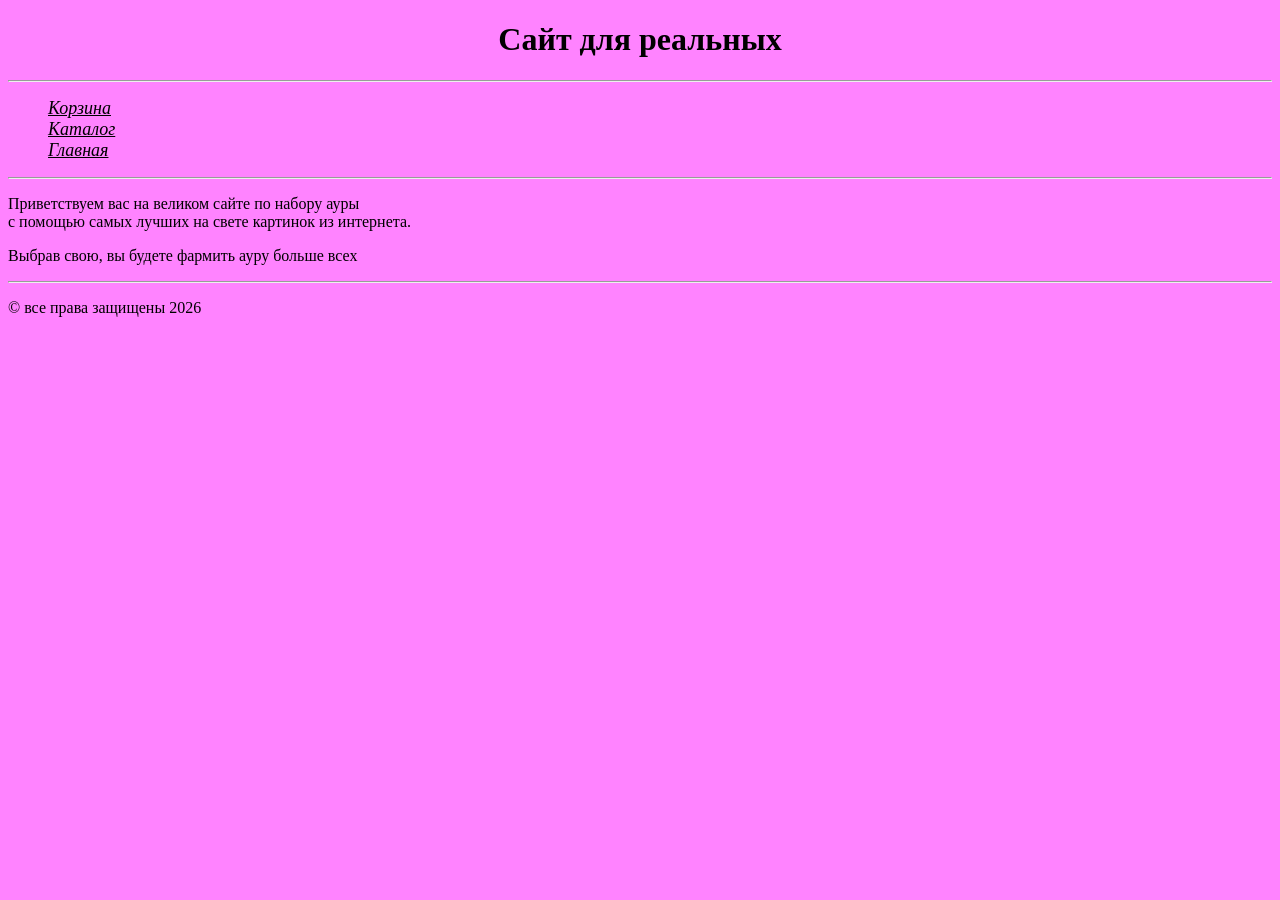
<file: index.html>
<!DOCTYPE html>
<html lang="ru">
<head>
    <meta charset="UTF-8">
    <title>Реальный</title>
    <link rel="stylesheet" type="text/css" href="maindeco.css">
</head>
<body>
    <header>
        <h1>Сайт для реальных</h1>
    </header>
    <hr>
    <ul class="menu">
        <li> <a href="cart.html">Корзина</a></li>
        <li> <a href="catalog.html">Каталог</a></li>
        <li> <a href="index.html">Главная</a></li>
    </ul>    
    <hr>
    <p>Приветствуем вас на великом сайте по набору ауры<br>
        с помощью самых лучших на свете картинок из интернета.</p>
        <p>Выбрав свою, вы будете фармить ауру больше всех</p>
    <hr>
    <p>© все права защищены 2026</p>
</body>
</html>
</file>
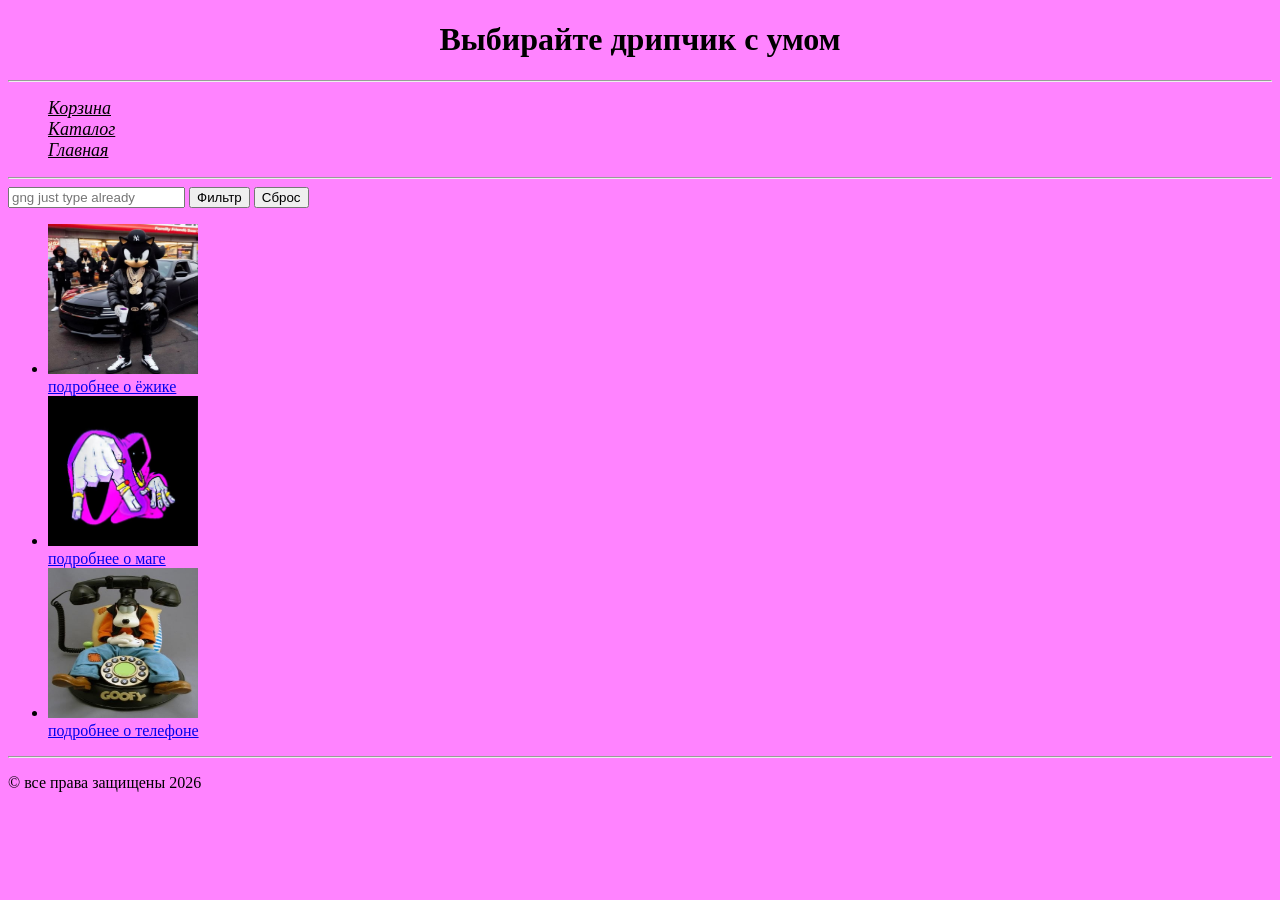
<file: catalog.html>
<!DOCTYPE html>
<html lang="ru">
<head>
    <meta charset="UTF-8">
    <title>Каталог</title>
    <link rel="stylesheet" type="text/css" href="maindeco.css">
</head>
<body>
    <header>
        <h1>Выбирайте дрипчик с умом</h1>
    </header>
    <hr>
    <ul class="menu">
        <li> <a href="cart.html">Корзина</a></li>
        <li> <a href="catalog.html">Каталог</a></li>
        <li> <a href="index.html">Главная</a></li>
    </ul>    
    <hr>
    <div>
        <input type="text" id="idFilter" placeholder="gng just type already"/>
        <button onclick="filterById()">Фильтр</button>
        <button onclick="clearFilter()">Сброс</button>
    </div>
    <ul id="catalog">
        <li id="ёж"><img src="photos/Shadow work.jpg" alt="дриповый ёжик" width="150" height="150">
            <br><a href="hedgehog.html">подробнее о ёжике</a>
        </li>
        <li id="маг"><img src="photos/ .jpg" alt="дриповый маг" width="150" height="150">
            <br><a href="mage.html">подробнее о маге</a>
        </li>
        <li id="гуфи"><img src="photos/Welcome To Value Village!.jpg" alt="дриповый телефон" width="150" height="150">
            <br><a href="goofytelephone.html">подробнее о телефоне</a>
        </li>
    </ul>
    <hr>
    <p>© все права защищены 2026</p>

    <script src="filter.js"></script>
</body>
</html>
</file>
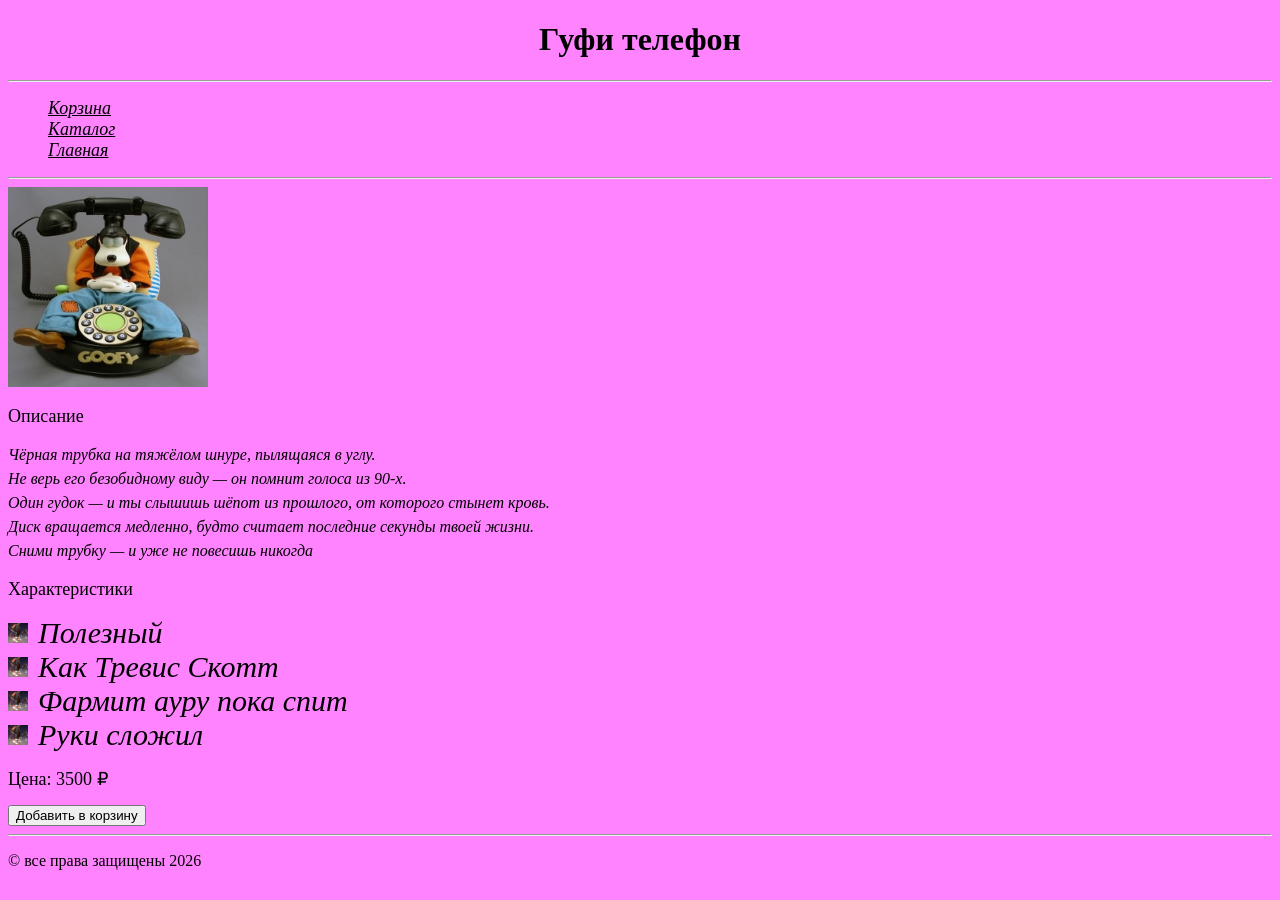
<file: goofytelephone.html>
<!DOCTYPE html>
<html lang="ru">
<head>
    <meta charset="UTF-8">
    <title>Гуфи телефон</title>
    <link rel="stylesheet" type="text/css" href="maindeco.css">
</head>
<body>
    <header>
        <h1>Гуфи телефон</h1>
    </header>
    <hr>
    <ul class="menu">
        <li> <a href="cart.html">Корзина</a></li>
        <li> <a href="catalog.html">Каталог</a></li>
        <li> <a href="index.html">Главная</a></li>
    </ul>    
    <hr>
    <a href="photos/Welcome To Value Village!.jpg" target="_blank">
        <img src="photos/Welcome To Value Village!.jpg" alt="дриповый телефон" width="200" height="200">
    </a>
    <h2>Описание</h2>
    <p class="desc">Чёрная трубка на тяжёлом шнуре, пылящаяся в углу.<br>
        Не верь его безобидному виду — он помнит голоса из 90-х.<br>
        Один гудок — и ты слышишь шёпот из прошлого, от которого стынет кровь.<br>
        Диск вращается медленно, будто считает последние секунды твоей жизни.<br>
        Сними трубку — и уже не повесишь никогда</p>
    <h2>Характеристики</h2>
    <ul class="charractheristics">
        <li>Полезный</li>
        <li>Как Тревис Скотт</li>
        <li>Фармит ауру пока спит</li>
        <li>Руки сложил</li>
    </ul>
    <h2>Цена: 3500 ₽</h2>
    <button onclick="addToCart('гуфи')">Добавить в корзину</button>
    <hr>
    <p>© все права защищены 2026</p>
    <script src="carthelper.js"></script>
</body>
</html>
</file>
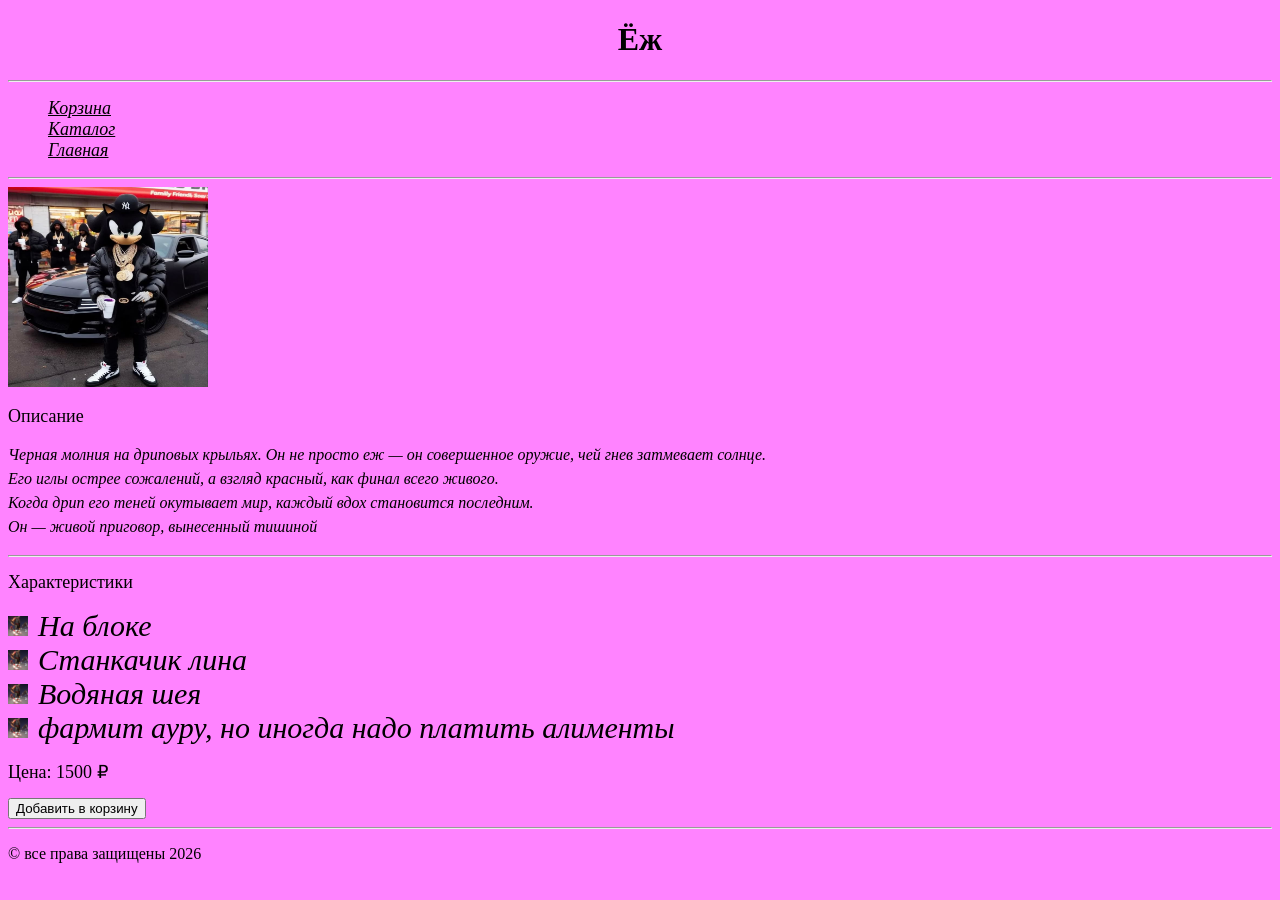
<file: hedgehog.html>
<!DOCTYPE html>
<html lang="ru">
<head>
    <meta charset="UTF-8">
    <title>Ёж</title>
    <link rel="stylesheet" type="text/css" href="maindeco.css">
</head>
<body>
    <header>
        <h1>Ёж</h1>
    </header>
    <hr>
    <ul class="menu">
        <li> <a href="cart.html">Корзина</a></li>
        <li> <a href="catalog.html">Каталог</a></li>
        <li> <a href="index.html">Главная</a></li>
    </ul>    
    <hr>
    <a href="photos/Shadow work.jpg" target="_blank">
        <img src="photos/Shadow work.jpg" alt="дриповый ёжик" width="200" height="200">
    </a>
    <h2>Описание</h2>
    <p class="desc">Черная молния на дриповых крыльях. Он не просто еж — он совершенное оружие, чей гнев затмевает солнце.<br>
        Его иглы острее сожалений, а взгляд красный, как финал всего живого.<br>
        Когда дрип его теней окутывает мир, каждый вдох становится последним.<br>
        Он — живой приговор, вынесенный тишиной</p>
    <hr>
    <h2>Характеристики</h2>
    <ul class="charractheristics">
        <li>На блоке</li>
        <li>Станкачик лина</li>
        <li>Водяная шея</li>
        <li>фармит ауру, но иногда надо платить алименты</li>
    </ul>
    <h2>Цена: 1500 ₽</h2>
    <button onclick="addToCart('ёж')">Добавить в корзину</button>
    <hr>
    <p>© все права защищены 2026</p>
    <script src="carthelper.js"></script>
</body>
</html>
</file>
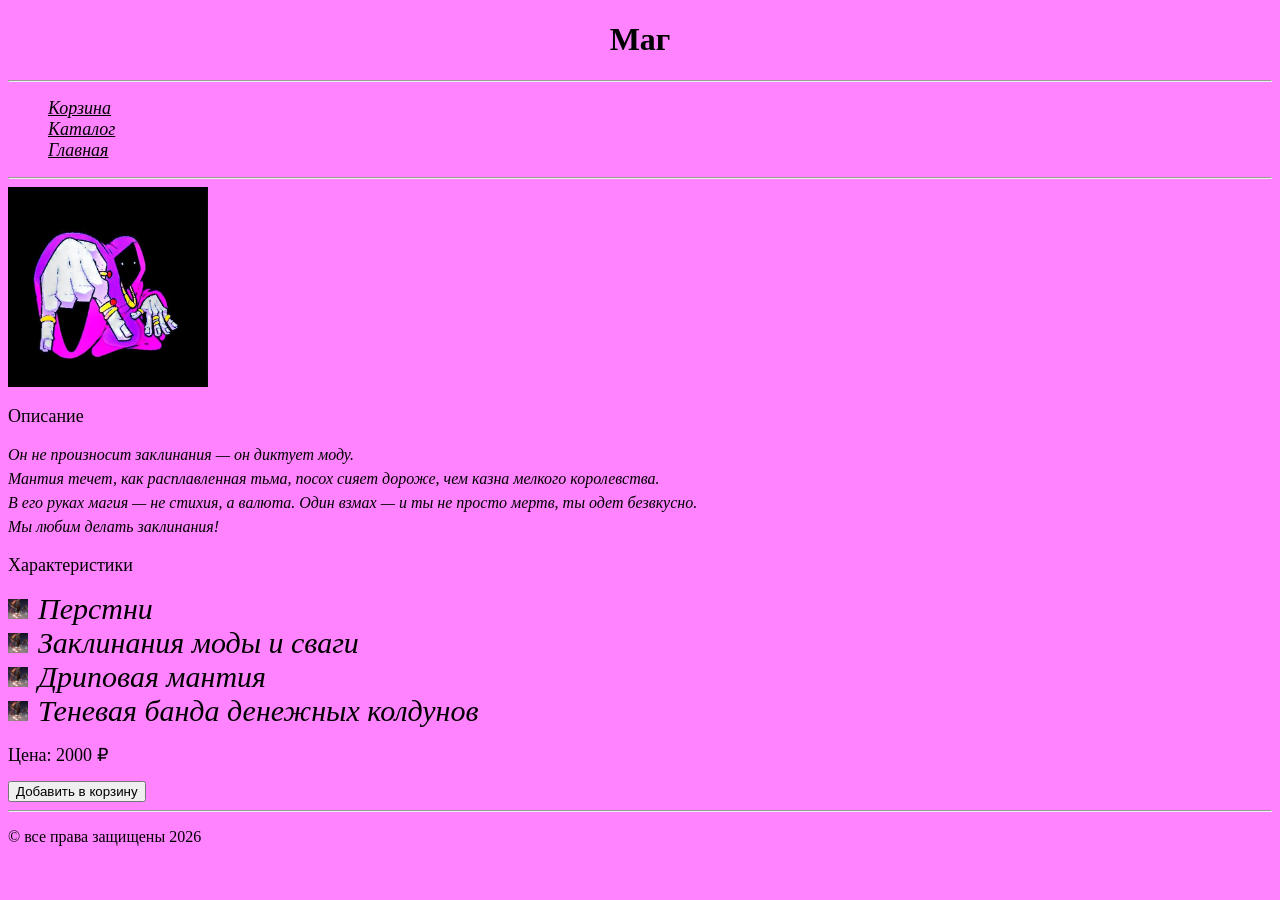
<file: mage.html>
<!DOCTYPE html>
<html lang="ru">
<head>
    <meta charset="UTF-8">
    <title>Маг</title>
    <link rel="stylesheet" type="text/css" href="maindeco.css">
</head>
<body>
    <header>
        <h1>Маг</h1>
    </header>
    <hr>
    <ul class="menu">
        <li> <a href="cart.html">Корзина</a></li>
        <li> <a href="catalog.html">Каталог</a></li>
        <li> <a href="index.html">Главная</a></li>
    </ul>    
    <hr>
    <a href="photos/ .jpg" target="_blank">
        <img src="photos/ .jpg" alt="дриповый маг" width="200" height="200">
    </a>
    <h2>Описание</h2>
    <p class="desc">Он не произносит заклинания — он диктует моду.<br>
        Мантия течет, как расплавленная тьма, посох сияет дороже, чем казна мелкого королевства.<br>
        В его руках магия — не стихия, а валютa. Один взмах — и ты не просто мертв, ты одет безвкусно.<br>
        Мы любим делать заклинания!</p>
    <h2>Характеристики</h2>
    <ul class="charractheristics">
        <li>Перстни</li>
        <li>Заклинания моды и сваги</li>
        <li>Дриповая мантия</li>
        <li>Теневая банда денежных колдунов</li>
    </ul>
    <h2>Цена: 2000 ₽</h2>
    <button onclick="addToCart('маг')">Добавить в корзину</button>
    <hr>
    <p>© все права защищены 2026</p>
    <script src="carthelper.js"></script>
</body>
</html>
</file>
<file: maindeco.css>
body {
    
    background: #ff83ff;
    
    }
h1 {

text-align: center;

}
h2{
    font-size: 18px;
    font-weight: 400;

}
.desc{
    font-size: 16px;
    font-style: italic;
    line-height: 24px;
    font-weight: 400;
    text-align: left;
}
.menu {
    list-style-type: none;
}
.menu a {
    font-style: italic;
    color: black;
    font-size: large;
}

.charractheristics{
    list-style: none;
    padding: 0;
}
.charractheristics li{
    font-style: oblique;
    font-size: 30px;
    position: relative;
    padding-left: 30px;
}

.charractheristics li::before{
    content: "";
    position: absolute;
    left: 0;
    top: 50%;
    transform: translateY(-50%);
    width: 20px;
    height: 20px;
    background-image: url("photos/твоюмать.jpg");
    background-size: contain;
    background-repeat: no-repeat;
}
</file>
